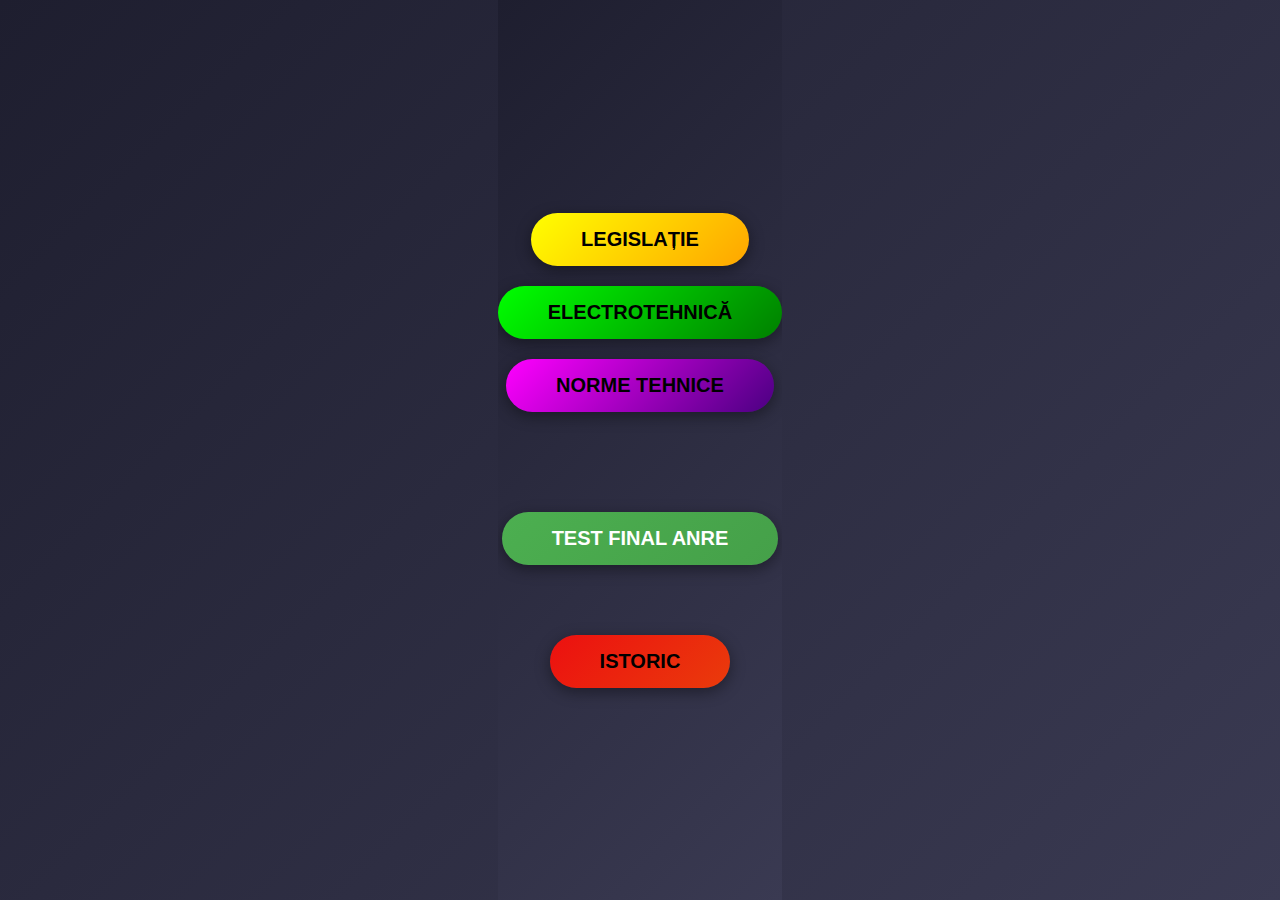
<file: index.html>
<!DOCTYPE html>
<html lang="en">
<head>
    <meta charset="UTF-8">
    <meta name="viewport" content="width=device-width, initial-scale=1.0">
    <title>Examen ANRE</title>
    <link rel="stylesheet" href="styles.css">
</head>
<body>
    <div id="floating-bar" class="hidden">
        <span>Greșite: <span id="wrong-count">0</span></span>
        <span>Corecte: <span id="good-count">0</span></span>
        <span>Timp: <span id="timer">00:00:00</span></span>
    </div>

    <div class="container">
        <button id="chapter1-btn">Legislație</button>
        <button id="chapter2-btn">Electrotehnică</button>
        <button id="chapter3-btn">Norme tehnice</button>
        <button id="start-btn">Test final ANRE</button>
        <button id="history-button">Istoric</button>

        <div id="question-container" class="hidden">
            <div id="question"></div>
            <div id="image-container"></div>
            <div id="answers"></div>
        </div>
    </div>

    <div id="result-container" class="hidden">
        <h1 id="result-title"></h1>
        <p>Răspunsuri corecte: <span id="correct-count"></span></p>
        <p>Răspunsuri greșite: <span id="incorrect-count"></span></p>
        <p>Timp: <span id="total-time"></span></p>
        <button id="restart-btn">Restart</button>
        <button id="review-btn" class="hidden">Răspunsuri greșite</button>
    </div>

    <div id="review-container" class="hidden">
        <div id="review-answer"></div>
        <div id="nav-buttons">
            <button id="previous-btn">ÎNAPOI</button>
            <button id="next-btn">ÎNAINTE</button>
            <button id="restart-review-btn">RESTART</button>
        </div>
    </div>

    <script src="chapter1.json"></script>
    <script src="chapter2.json"></script>
    <script src="chapter3.json"></script>
    <script src="script.js" defer></script>
</body>
</html>
</file>
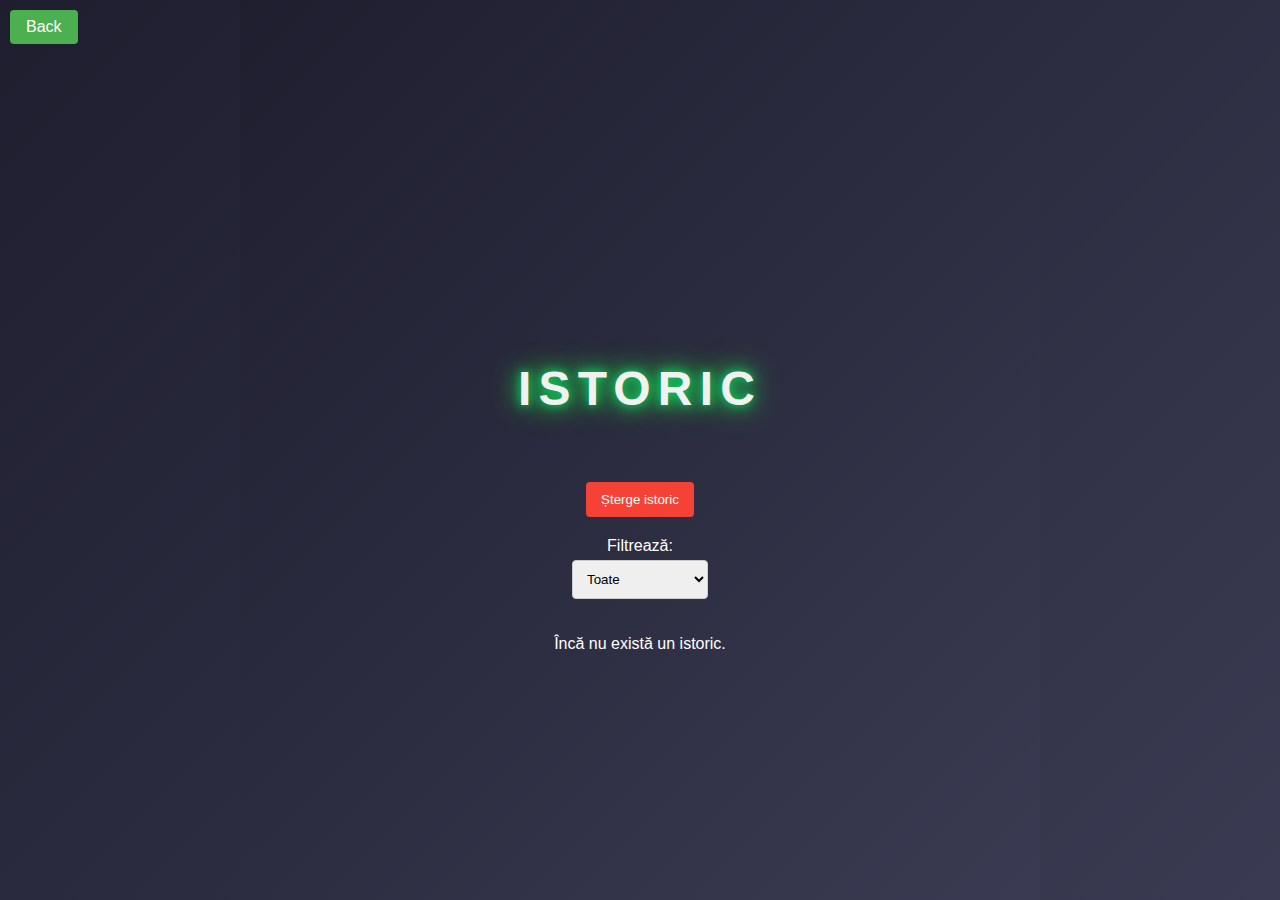
<file: history.html>
<!DOCTYPE html>
<html lang="en">
<head>
    <meta charset="UTF-8">
    <meta name="viewport" content="width=device-width, initial-scale=1.0">
    <title>Examen ANRE</title>
    <link rel="stylesheet" href="history.css">
</head>
<body>
    <a href="index.html" class="back-button">Back</a>

    <h1>Istoric</h1>

    <p id="success-rate"></p>
    <button id="clear-history-btn">Șterge istoric</button>
    <label for="category-filter">Filtrează:</label>
    

    <select id="category-filter">
        <option value="all">Toate</option>
        <option value="Legislație">Legislație</option>
        <option value="Electrotehnică">Electrotehnică</option>
        <option value="Norme tehnice">Norme tehnice</option>
        <option value="Test final ANRE">Test final ANRE</option>
    </select>

    <div id="quiz-history"></div>

    <script src="history.js"></script>
</body>
</html>
</file>
<file: styles.css>
/* ====== General Page Styling ====== */
body, html {
    height: 100%;
    margin: 0;
    padding: 0;
    display: flex;
    justify-content: center;
    align-items: center;
    background: linear-gradient(135deg, #1e1e2f, #3a3a52);
    color: white;
    font-family: 'Arial', sans-serif;
    overflow: hidden;
}

/* ====== Quiz Container ====== */
#quiz-container {
    background: rgba(255, 255, 255, 0.1);
    backdrop-filter: blur(10px);
    padding: 40px;
    border-radius: 20px;
    box-shadow: 0 8px 30px rgba(0, 0, 0, 0.3);
    width: 90%;
    max-width: 600px;
    display: flex;
    flex-direction: column;
    align-items: center;
    text-align: center;
    border: 1px solid rgba(255, 255, 255, 0.2);
    margin: 20px;
}

.container {
    display: flex; /* Enable flexbox */
    flex-direction: column; /* Arrange items in a column */
    align-items: center; /* Center items horizontally */
    justify-content: center; /* Center items vertically if the container has height */
    /* Add any other existing styles for .container here */
}
/* ====== Start & Restart Buttons ====== */
#start-btn, #restart-btn {
    padding: 15px 50px;
    font-size: 20px;
    cursor: pointer;
    background: linear-gradient(135deg, #4CAF50, #45a049);
    color: white;
    border: none;
    border-radius: 30px;
    font-weight: bold;
    text-transform: uppercase;
    transition: all 0.3s ease;
    box-shadow: 0 4px 15px rgba(0, 0, 0, 0.4);
    margin-bottom: 20px;
}
#chapter1-btn {
    padding: 15px 50px;
    font-size: 20px;
    cursor: pointer;
    background: linear-gradient(135deg, #FFFF00, #FFA500);
    color: black;
    border: none;
    border-radius: 30px;
    font-weight: bold;
    text-transform: uppercase;
    transition: all 0.3s ease;
    box-shadow: 0 4px 15px rgba(0, 0, 0, 0.4);
    margin-bottom: 20px;
}
#chapter2-btn {
    padding: 15px 50px;
    font-size: 20px;
    cursor: pointer;
    background: linear-gradient(135deg, #00FF00, #008000);
    color: black;
    border: none;
    border-radius: 30px;
    font-weight: bold;
    text-transform: uppercase;
    transition: all 0.3s ease;
    box-shadow: 0 4px 15px rgba(0, 0, 0, 0.4);
    margin-bottom: 20px;
}
#chapter3-btn {
    padding: 15px 50px;
    font-size: 20px;
    cursor: pointer;
    background: linear-gradient(135deg, #FF00FF, #4B0082);
    color: black;
    border: none;
    border-radius: 30px;
    font-weight: bold;
    text-transform: uppercase;
    transition: all 0.3s ease;
    box-shadow: 0 4px 15px rgba(0, 0, 0, 0.4);
    margin-bottom: 100px;
}
#history-button {
    padding: 15px 50px;
    font-size: 20px;
    cursor: pointer;
    background: linear-gradient(135deg, #ec1010, #ea3b0b);
    color: black;
    border: none;
    border-radius: 30px;
    font-weight: bold;
    text-transform: uppercase;
    transition: all 0.3s ease;
    box-shadow: 0 4px 15px rgba(0, 0, 0, 0.4);
    margin-top: 50px;
}

#start-btn:active, #restart-btn:active,#chapter3-btn:active,#chapter2-btn:active,#chapter1-btn:active,#history-button:active {
    transform: scale(0.95);
}

/* ====== Floating Bar ====== */
#floating-bar {
    position: fixed;
    top: 0;
    left: 0;
    width: 100%;
    background: rgba(0, 0, 0, 0.8);
    padding: 15px 0;
    color: white;
    display: flex;
    justify-content: space-evenly;
    font-size: 18px;
    font-weight: bold;
    z-index: 1000;
    transition: opacity 1s ease, visibility 0.6s ease;
}
.hidden {
    opacity: 0;
    visibility: hidden;
    pointer-events: none;
}

/* ====== Question Styling ====== */
#question {
    font-size: 24px;
    font-weight: bold;
    margin-bottom: 30px;
    padding: 30px;
    background: rgba(255, 255, 255, 0.1);
    border-radius: 10px;
    border: 1px solid rgba(255, 255, 255, 0.2);
    text-align: center;  /* Ensures the text is centered */
    width: 95%;
    max-width: 550px;
    box-sizing: border-box;
    margin: 0 auto;  /* Centers the question container */
}
#question-container {
    overflow-y: auto;  /* Enable vertical scrolling */
    max-height: calc(100vh - 120px); /* Adjust this value depending on your layout (e.g., space for the floating bar) */
    
    box-sizing: border-box;
}

/* ====== Answers Styling ====== */
#answers {
    display: flex;
    flex-direction: column;
    align-items: center;
    gap: 20px;
    width: 95%;
    max-width: 550px;
    margin: 0 auto;  /* Centers the answers container */
}

.answer {
    padding: 20px;
    width: 100%;
    background: rgba(255, 255, 255, 0.1);
    border: 1px solid rgba(255, 255, 255, 0.2);
    border-radius: 10px;
    font-size: 20px;  /* Increased font size by one */
    text-align: left;
    color: white;
    word-wrap: break-word;
    box-sizing: border-box;
    min-height: 60px;
    transition: background-color 0.3s ease;
    display: flex;            /* Enables flexbox for centering content */
    flex-direction: column;   /* Stacks the content vertically */
    align-items: center;      /* Centers the content horizontally */
    justify-content: center;  /* Centers the content vertically */
}
.answer p {
    font-size: 20px;  /* Increase text size by one step */
    color: white;     /* Ensure the text remains white */
    margin: 0;        /* Remove default margin */
    text-align: center; /* Center-align the text inside the answer block */
}

.answer:active {
    transform: scale(0.98);
}
.answer:disabled {
    background-color: #cccccc;
    cursor: not-allowed;
}

/* ====== Correct & Wrong Answers ====== */
.correct {
    background: linear-gradient(135deg, #4CAF50, #45a049) !important;
    color: white !important;
}

.wrong {
    background: linear-gradient(135deg, #FF4C4C, #D32F2F) !important;
    color: white !important;
}

/* ====== Result Container ====== */
#result-container {
    background: rgba(255, 255, 255, 0.1);
    padding: 40px;
    border-radius: 20px;
    width: 90%;
    max-width: 600px;
    margin: 20px;
    color: white;
    text-align: center;
    border: 1px solid rgba(255, 255, 255, 0.2);
}
/* General text styling */
#result-container p {
    font-size: 22px;
    font-weight: 700;
    color: #fff;
    margin-bottom: 15px;
    letter-spacing: 1px;
}

#result-title {
    font-size: 4rem;
    font-weight: bold;
    text-transform: uppercase;
    margin-bottom: 30px;
}


#result-title.admis {
    color: #4CAF50;
}

#result-title.respins {
    color: #FF4C4C;
}

/* ====== Counters ====== */
#good-count {
    color: #4CAF50;
    font-weight: bold;
}

#wrong-count {
    color: #FF4C4C;
    font-weight: bold;
}
/* Color differentiation */
#correct-count {

    color:  #73ff73;
    text-shadow: 0 0 5px #2bff00, 0 0 30px #2bff00; /* Bright green glow */
}

#incorrect-count {

    color:  #ff1100;
    text-shadow: 0 0 5px #ff1100, 0 0 30px #ff1100; /* Red glow */
}

#total-time {

    color:  white;
    text-shadow: 0 0 5px white, 0 0 30px white; /* Blue glow */
}

/* ====== Timer ====== */
#timer {
    font-size: 20px;
    font-weight: bold;
    color: #fff;
}

 /* ====== Image Container ====== */
#image-container {
    display: flex;
    justify-content: center;
    align-items: center;  /* Center the image vertically and horizontally */
    
    width: 100%;
    text-align: center;  /* Ensures the image and text are centered */
    padding: 10px;  /* Optional: add some space around the image */
    box-sizing: border-box; /* Make sure padding doesn't affect width calculation */
}

/* ====== Image Styling ====== */
#image-container img {
    width: 100%; /* Make the image fill the container's width */
    height: auto; /* Maintain aspect ratio */
    max-width: 100%; /* Ensure the image doesn't exceed the container's width */
    max-height: 250px; /* Limit the height, but it can be smaller depending on aspect ratio */
    object-fit: contain; /* Ensure the image is fully visible within the container */
    border-radius: 10px;
    
}


/* ====== Utility Classes ====== */
.hidden {
    display: none;
}

/* ====== Review Answer Container ====== */
#review-answer {
    font-size: 18px;
    font-weight: bold;
    margin-bottom: 30px;
    padding: 20px;
    background: rgba(255, 255, 255, 0.1);
    border-radius: 10px;
    border: 1px solid rgba(255, 255, 255, 0.2);
    text-align: center;
    width: 95%;
    max-width: 550px;
    box-sizing: border-box;
    margin: 0 auto;
    overflow-y: auto;
    max-height: 60vh;
    position: absolute;
    top: 80px;
    left: 50%;
    transform: translateX(-50%);
}

/* ====== Review Answer Text ====== */
#review-answer h3 {
    font-size: 22px;
    margin-bottom: 20px;
}

#review-answer p {
    font-size: 18px;
    line-height: 1.6;
}

/* ====== Image Styling for Question and Answers ====== */
.answer-image {
    width: 100%;             /* Ensure the image takes the full width of its container */
    max-width: 300px;        /* Set a max-width to limit image size */
    height: auto;            /* Maintain the aspect ratio */
    max-height: 300px;       /* Set a max height to avoid excessively tall images */
    margin-bottom: 10px;     /* Space between image and text */
    object-fit: contain;     /* Ensure the image fits within the container without stretching */
    border-radius: 8px;
    display: block;          /* Ensures the image is centered inside the container */
    margin-left: auto;       /* Centers the image horizontally */
    margin-right: auto;      /* Centers the image horizontally */
}

.question-image {
    max-width: 100%;
    margin-bottom: 1em;
    border-radius: 8px;
}

/* ====== Answer Section Styling ====== */
.answer-section {
    margin-bottom: 20px;
    display: flex;
    flex-direction: column; /* Stack images and text vertically */
    align-items: center;
    justify-content: center;
    text-align: center;
}

.answer-text {
    font-size: 1.2em;
    font-weight: bold;
    padding: 5px 10px;
    border-radius: 5px;
    display: inline-block;
    margin-top: 10px;
    text-align: center;
}
/* ====== User's Answer Styling (Red Highlighted) ====== */
.user-answer {
    background: linear-gradient(135deg, #FF4C4C, #D32F2F);
    color: white;
    font-size: 20px;
    padding: 15px 30px;
    border-radius: 10px;
    text-align: center;
    margin-bottom: 20px;
    width: 100%;
    box-sizing: border-box;
}

/* ====== Correct Answer Styling (Green Highlighted) ====== */
.correct-answer {
    background: linear-gradient(135deg, #4CAF50, #45a049);
    color: white;
    font-size: 20px;
    padding: 15px 30px;
    border-radius: 10px;
    text-align: center;
    width: 100%;
    box-sizing: border-box;
}

/* ====== Button Container for Review page ====== */
#nav-buttons {
    position: absolute;
    bottom: 20px;
    left: 50%;
    transform: translateX(-50%);
    display: flex;
    flex-direction: column;
    align-items: center;
    gap: 20px;
    width: 100%;
    max-width: 600px;
    z-index: 10;
}

/* ====== Buttons Styling ====== */
#previous-btn,
#next-btn,
#restart-review-btn,
#review-btn,
#restart-btn {
    padding: 15px 40px;
    font-size: 18px;
    font-weight: bold;
    text-transform: uppercase;
    color: white;
    border: none;
    border-radius: 30px;
    cursor: pointer;
    transition: transform 0.2s ease, background-color 0.3s ease;
    box-shadow: 0 4px 15px rgba(0, 0, 0, 0.4);
    width: auto;
    min-width: 200px;
    text-align: center;
    touch-action: manipulation;
}

/* ====== Button Colors ====== */
#previous-btn {
    background: linear-gradient(135deg, #FF8C00, #FF6347);
}

#next-btn {
    background: linear-gradient(135deg, #1E90FF, #00BFFF);
}

#review-btn {
    background: linear-gradient(135deg, #FF4C4C, #D32F2F);
}

#restart-review-btn,
#restart-btn {
    background: linear-gradient(135deg, #4CAF50, #45a049);
}

/* ====== Click Feedback ====== */
#previous-btn:active,
#next-btn:active,
#restart-review-btn:active,
#restart-btn:active {
    transform: scale(0.95);
    opacity: 0.8;
}

/* ====== Disabled Buttons ====== */
#previous-btn:disabled,
#next-btn:disabled {
    background: #555;
    cursor: not-allowed;
    box-shadow: none;
    opacity: 0.6;
}

/* ====== Mobile Responsiveness ====== */
@media (max-width: 500px) {
    #nav-buttons {
        flex-direction: column;
        gap: 15px;
    }

    #previous-btn,
    #next-btn,
    #restart-review-btn,
    #restart-btn {
        width: 100%;
        padding: 15px 0;
    }
}
</file>
<file: history.css>
/* history.css */

body, html {
    height: 100%;
    margin: 0;
    padding: 0;
    display: flex;
    justify-content: center;
    align-items: center;
    background: linear-gradient(135deg, #1e1e2f, #3a3a52);
    color: white;
    font-family: 'Arial', sans-serif;
    overflow: hidden;
}

body {
    flex-direction: column;
    width: 90%;
    max-width: 800px;
    overflow-y: auto;
}

#header-wrapper {
    position: sticky; /* Or position: fixed; */
    top: 0;
    z-index: 10;
    width: 100%;
    background: inherit;
    padding: 10px;
    display: flex;
    justify-content: flex-start;
    align-items: center;
}

#content-wrapper {
    width: 100%;
    padding: 10px;
}

h1 {
    text-align: center;
    margin-bottom: 20px;
    margin-top: 120px;
    font-size: 3em;
    font-weight: 600;
    text-align: center;
    color: #f1f1f1; /* Light blue for a glowing effect */
    text-transform: uppercase;
    letter-spacing: 0.15em;
    text-shadow: 0 0 10px #0cce5a, 0 0 20px #0cc770, 0 0 30px #37d015; /* Glow effect */
    padding: 10px 20px;
}

.back-button {
    position: absolute;
    top: 10px;
    left: 10px;
    padding: 8px 16px;
    background-color: #4CAF50;
    color: white;
    text-decoration: none;
    border-radius: 4px;
}


label {
    display: block;
    margin-bottom: 5px;
}

select {
    width: auto;
    padding: 10px;
    margin-bottom: 20px;
    border: 1px solid #ccc;
    border-radius: 4px;
    color: black;
}

table {
    width: 100%;
    border-collapse: collapse;
    margin-bottom: 20px;
}

th, td {
    border: 1px solid #ddd;
    padding: 8px;
    text-align: left;
}

th {
    background-color: #f2f2f2;
}

td[style*="color: green;"] {
    font-weight: bold;
}

td[style*="color: red;"] {
    font-weight: bold;
}
table td:nth-child(2) { /* Category column */
    padding: 0 0px; /* Reduced padding */
    min-width: 120px; /* Slightly reduced min-width */
    color: black;
    font-weight: bold;
    
}

#success-rate {
    text-align: center;
    margin-bottom: 20px;
    font-weight: bold;
}

#clear-history-btn {
    display: block;
    padding: 10px 15px;
    background-color: #f44336;
    color: white;
    border: none;
    border-radius: 4px;
    cursor: pointer;
    margin-bottom: 20px;
    width: fit-content;
}

#quiz-history {
    text-align: center;
    width: 100%; /* Ensure it takes full width */
    overflow-y: auto; /* Enable vertical scrolling */
    max-height: calc(100vh - 150px); /* Limit height, adjust 150px as needed */
}



/* Mobile-Friendly Adjustments for History Page */
@media (max-width: 600px) {
    body {
        padding-top: 0; /* Remove body padding */
    }

    #header-wrapper {
        display: block; /* Stack elements vertically */
    }

    #content-wrapper {
        padding-top: 70px; /* Adjust padding to accommodate header */
    }
    #quiz-history {
        max-height: calc(100vh - 0px); /* Adjust for mobile header */
        margin-top: 0px; /* Adjust margin if needed */
    }


    select, #clear-history-btn {
        width: auto; /* Allow content to dictate width */
        padding: 8px 12px; /* Smaller padding */
        margin: 5px auto; /* Smaller margins, center */
        display: inline-block; /* Display inline to fit on one line */
    }

    /* Make select and clear history button on the same line */
    #category-filter, #clear-history-btn {
        display: inline-block;
        vertical-align: middle; /* Align vertically */
    }

    table {
        display: block;
        width: 100%;
        overflow-x: auto;
        white-space: nowrap;
        margin-top: 60px; /* Add margin to push table below header */
    }

    table thead {
        display: none;
    }

    table tbody {
        display: block;
    }

    table tbody tr {
        display: block;
        border: 1px solid #ddd;
        margin-bottom: 5px; /* Reduced margin */
        padding: 5px; /* Reduced padding */
        white-space: nowrap;
        text-align: center;
    }

    table td {
        display: inline-block;
        border: none;
        padding: 0 0px; /* Reduced padding */
        text-align: center;
        vertical-align: middle;
        width: auto;
        min-width: 40px; /* Slightly reduced min-width */
    }

    table td:nth-child(1) { /* Result column */
        min-width: 20px;
    }
    table td:nth-child(2) { /* Category column */
        padding: 0 0px; /* Reduced padding */
        min-width: 120px; /* Slightly reduced min-width */
        color: black;
        font-weight: bold;
        
    }
    table td:nth-child(3) { /* Result column */
        min-width: 55px; /* Ensure enough space for "Respins" */
    }
   

    table td:before {
        display: none;
    }
    #clear-history-btn {
        margin-left: auto; /* Keep right alignment */
        margin-bottom: 20px;
    }
}
</file>
